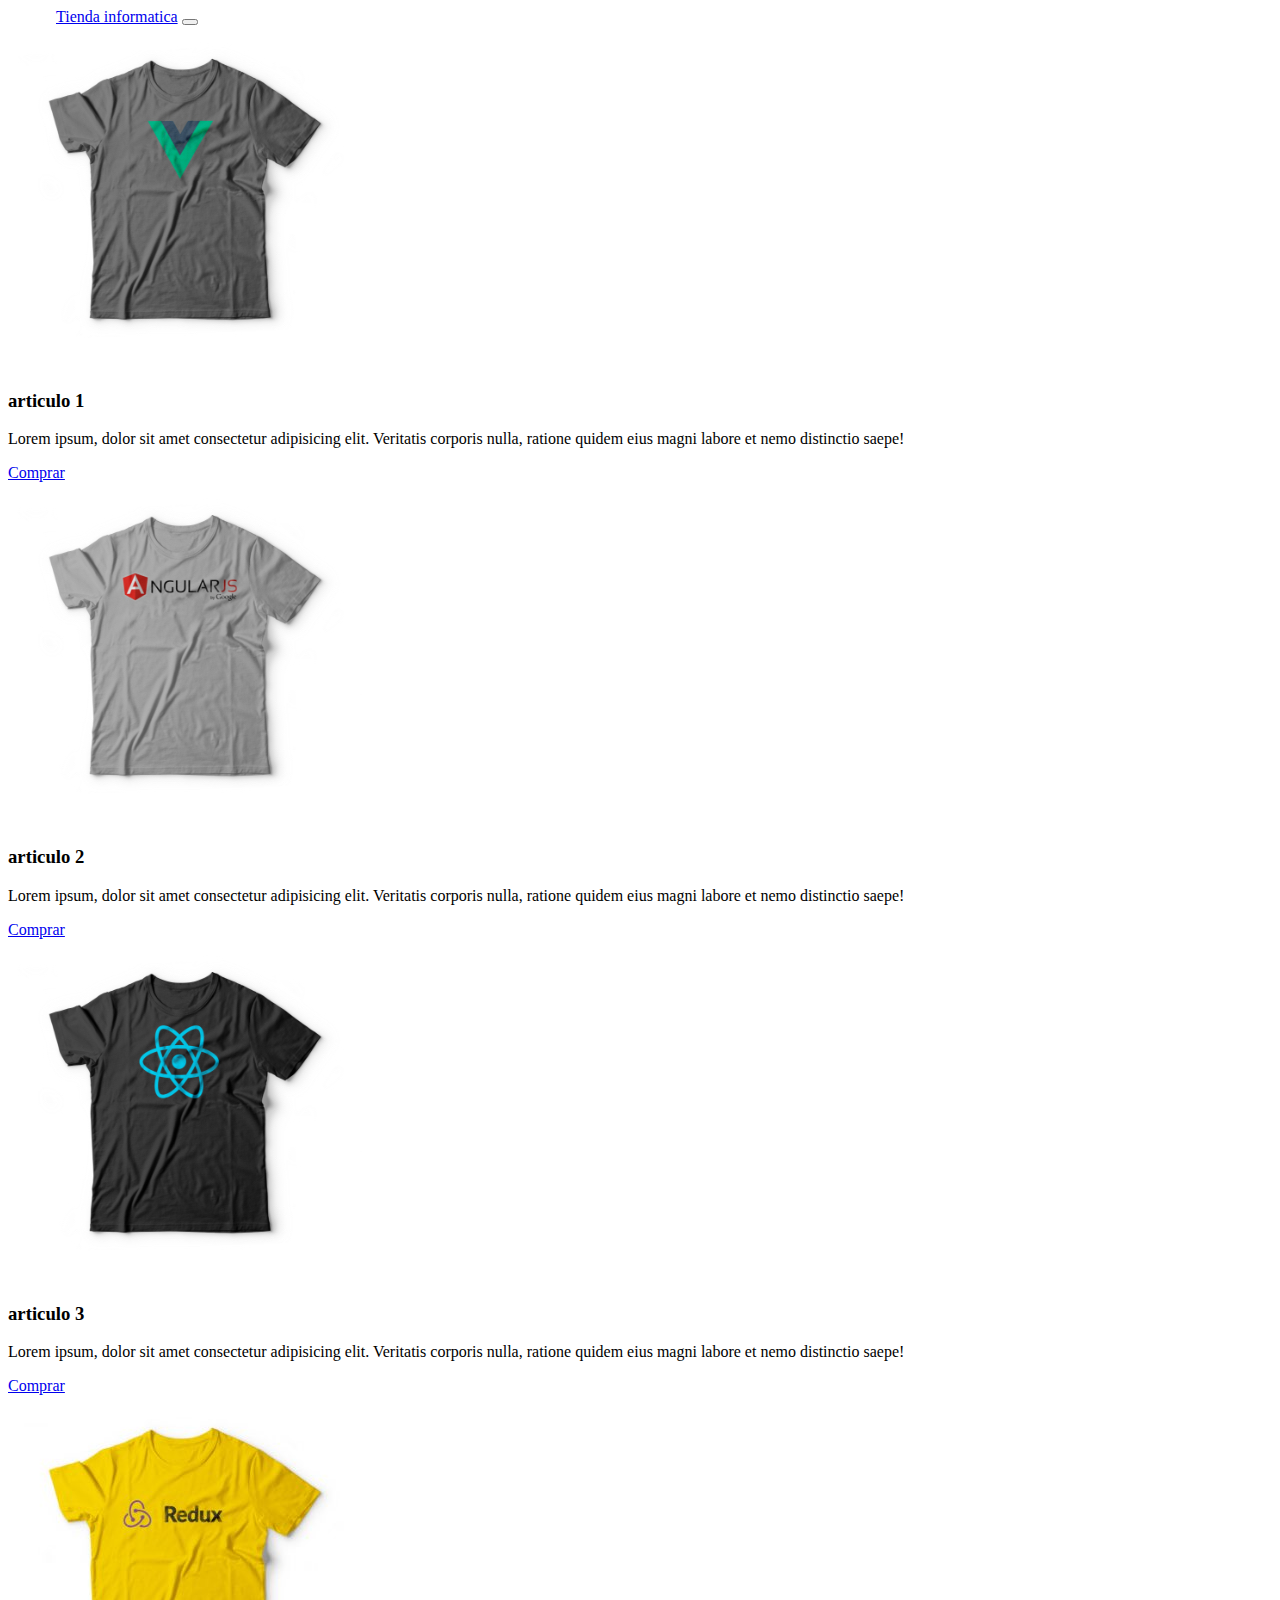
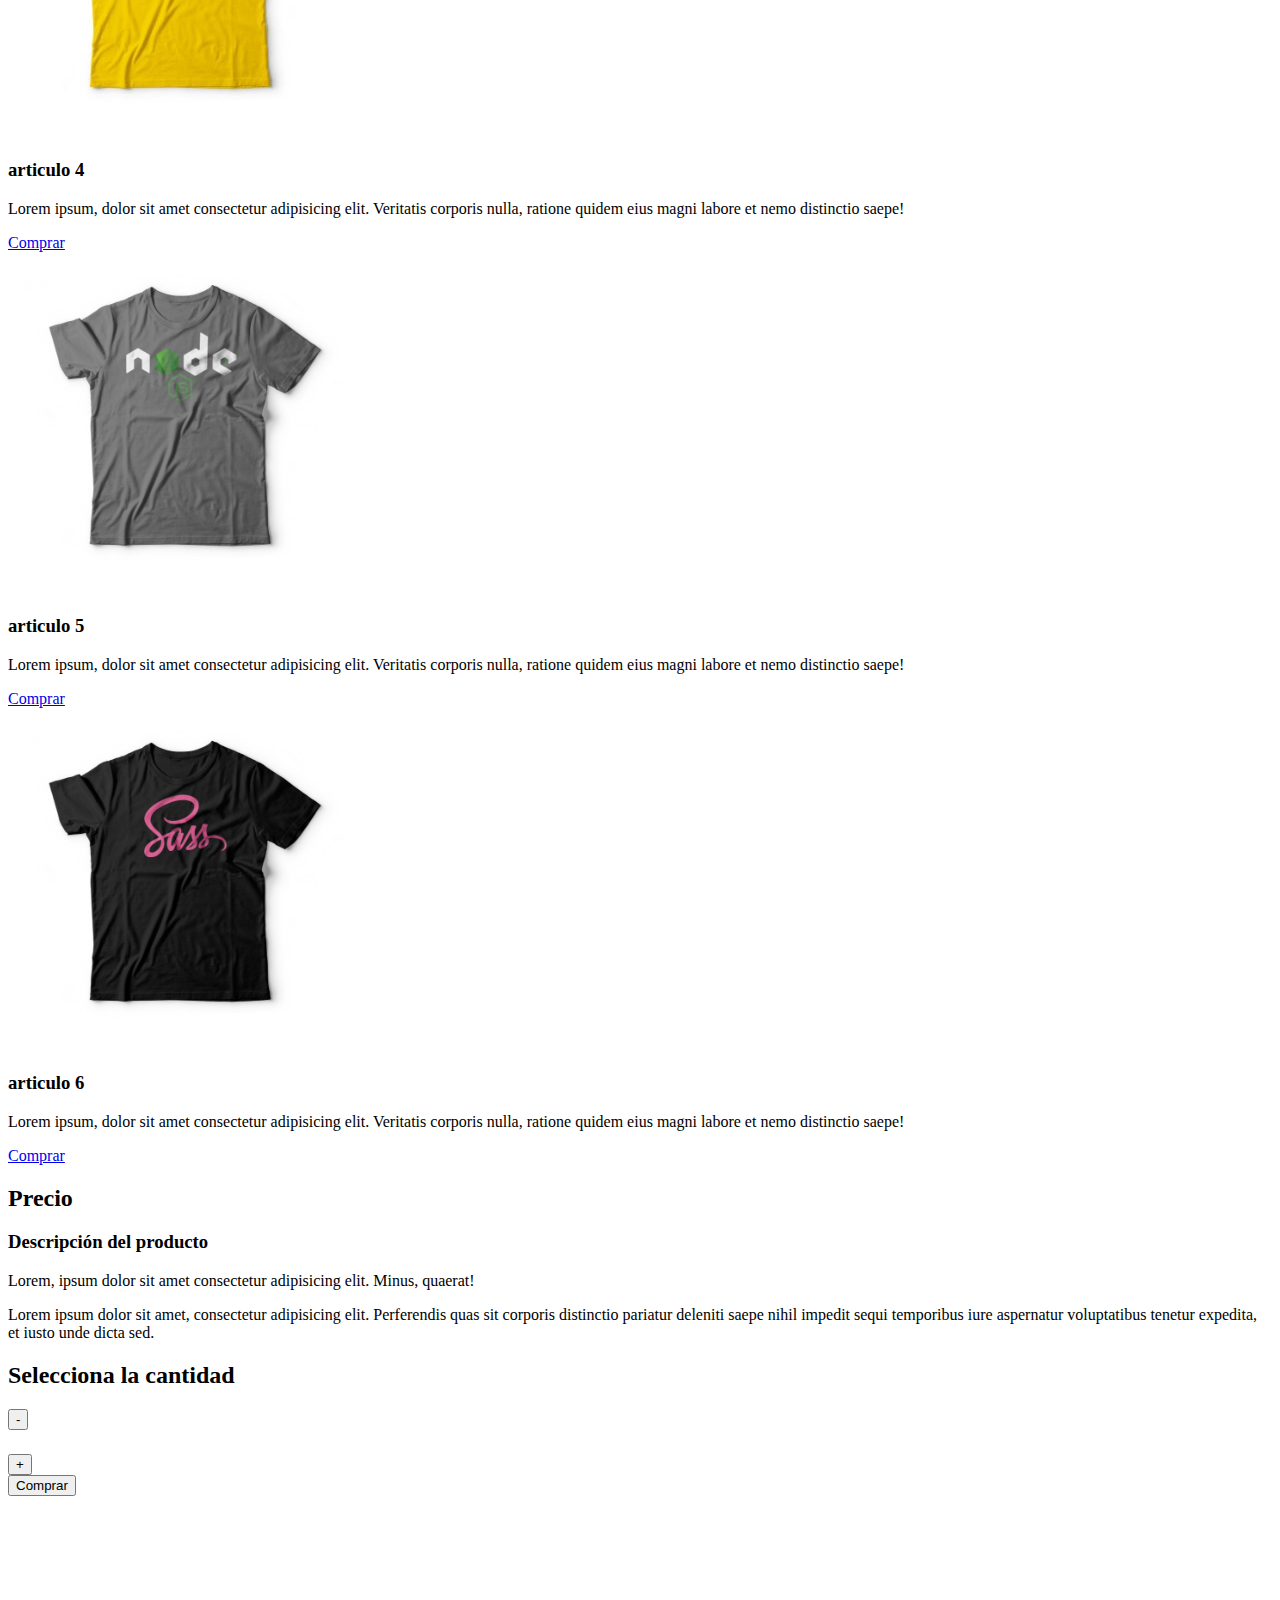
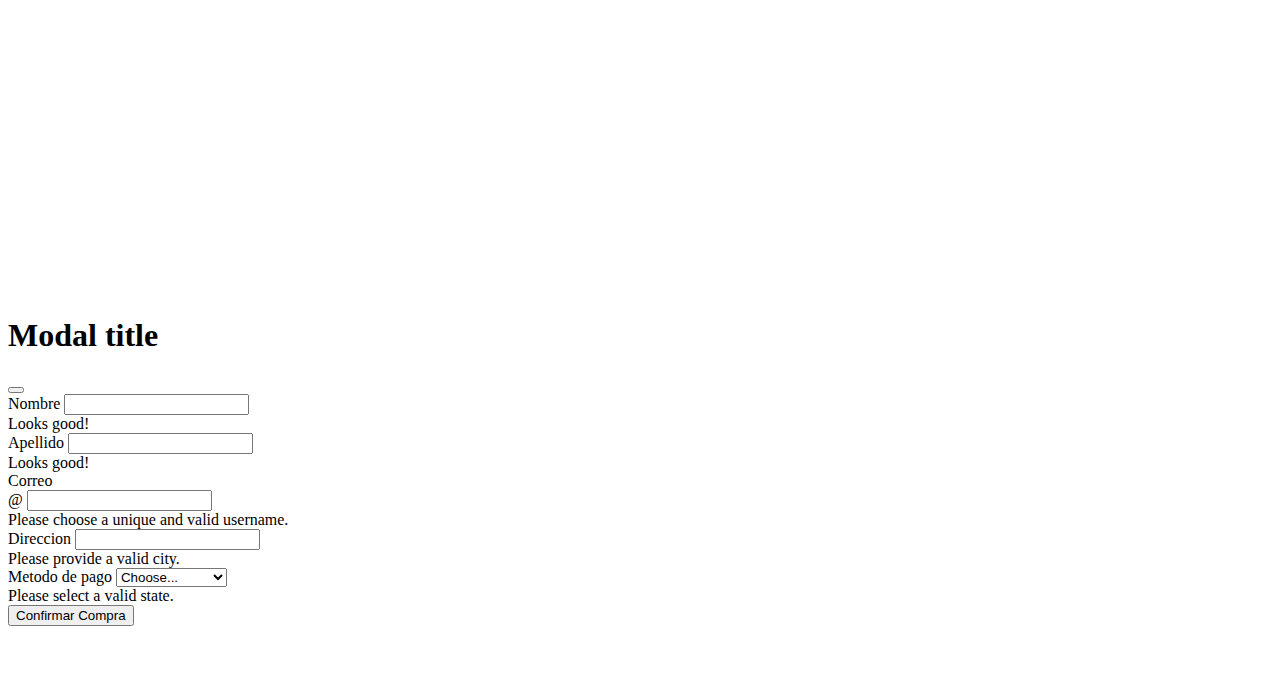
<file: index.html>
<!doctype html>
<html lang="es">
    <head>
        <title>Title</title>
        <meta charset="utf-8" />
        <meta name="viewport" content="width=device-width, initial-scale=1, shrink-to-fit=no" />
        <link href="https://cdn.jsdelivr.net/npm/bootstrap@5.3.2/dist/css/bootstrap.min.css"rel="stylesheet"integrity="sha384-T3c6CoIi6uLrA9TneNEoa7RxnatzjcDSCmG1MXxSR1GAsXEV/Dwwykc2MPK8M2HN" crossorigin="anonymous"/>
        <link rel="stylesheet" href="css/style.css">
    </head>
  <body>
    <header>
        <nav class="navbar navbar-expand-lg bg-body-tertiary container">
            <div class="container-fluid">
              <a class="navbar-brand" href="index.html">Tienda informatica</a>
              <button class="navbar-toggler" type="button" data-bs-toggle="collapse" data-bs-target="#navbarNav" aria-controls="navbarNav" aria-expanded="false" aria-label="Toggle navigation">
                <span class="navbar-toggler-icon"></span>
              </button>
            </div>
        </nav>

    </header>
    <section class="container mb-2 catalogo"> 
        <div class="row">
            <div class="col col-sm-12 col-md-6 col-lg-4">
              <div class="row">
                <div class="col">
                    <img src="img/1.jpg" alt="">
                </div>
                <div class="col">
                  <h3 class="text-center">articulo 1</h3>
                  <p class="text-center">Lorem ipsum, dolor sit amet consectetur adipisicing elit. Veritatis corporis nulla, ratione quidem eius magni labore et nemo distinctio saepe!</p>
                </div>
                <div class="col-12 text-center">
                  <a href="#shopping" class="btn btn-primary botonBandera botonUno" id="botonUno">Comprar</a>
                </div>
              </div>
            </div>

            <div class="col col-sm-12 col-md-6 col-lg-4">
              <div class="row">
                <div class="col">
                    <img src="img/2.jpg" alt="">
                </div>
                <div class="col">
                  <h3 class="text-center">articulo 2</h3>
                  <p class="text-center">Lorem ipsum, dolor sit amet consectetur adipisicing elit. Veritatis corporis nulla, ratione quidem eius magni labore et nemo distinctio saepe!</p>
                </div>
                <div class="col-12 text-center">
                  <a href="#shopping" class="btn btn-primary botonBandera botonDos" id="botonDos">Comprar</a>
                </div>
              </div>
            </div>

            <div class="col col-sm-12 col-md-6 col-lg-4">
              <div class="row">
                <div class="col">
                    <img src="img/3.jpg" alt="">
                </div>
                <div class="col">
                  <h3 class="text-center">articulo 3</h3>
                  <p class="text-center">Lorem ipsum, dolor sit amet consectetur adipisicing elit. Veritatis corporis nulla, ratione quidem eius magni labore et nemo distinctio saepe!</p>
                </div>
                <div class="col-12 text-center">
                  <a href="#shopping" class="btn btn-primary botonBandera botonTres" id="botonTres">Comprar</a>
                </div>
              </div>
            </div>
        </div>

        <div class="row">
          <div class="col col-sm-12 col-md-6 col-lg-4">
            <div class="row">
              <div class="col">
                  <img src="img/4.jpg" alt="">
              </div>
              <div class="col">
                <h3 class="text-center">articulo 4</h3>
                <p class="text-center">Lorem ipsum, dolor sit amet consectetur adipisicing elit. Veritatis corporis nulla, ratione quidem eius magni labore et nemo distinctio saepe!</p>
              </div>
              <div class="col-12 text-center">
                <a href="#shopping" class="btn btn-primary botonBandera BotonCuatro" id="BotonCuatro">Comprar</a>
              </div>
            </div>
          </div>

          <div class="col col-sm-12 col-md-6 col-lg-4">
            <div class="row">
              <div class="col">
                  <img src="img/5.jpg" alt="">
              </div>
              <div class="col">
                <h3 class="text-center">articulo 5</h3>
                <p class="text-center">Lorem ipsum, dolor sit amet consectetur adipisicing elit. Veritatis corporis nulla, ratione quidem eius magni labore et nemo distinctio saepe!</p>
              </div>
              <div class="col-12 text-center">
                <a href="#shopping" class="btn btn-primary botonBandera botonCinco" id="botonCinco">Comprar</a>
              </div>
            </div>
          </div>

          <div class="col col-sm-12 col-md-6 col-lg-4">
            <div class="row">
              <div class="col">
                  <img src="img/6.jpg" alt="">
              </div>
              <div class="col">
                <h3 class="text-center">articulo 6</h3>
                <p class="text-center">Lorem ipsum, dolor sit amet consectetur adipisicing elit. Veritatis corporis nulla, ratione quidem eius magni labore et nemo distinctio saepe!</p>
              </div>
              <div class="col-12 text-center">
                <a href="#shopping" class="btn btn-primary botonBandera botonSeis" id="botonSeis">Comprar</a>
              </div>
            </div>
          </div>
      </div>
    </section>
    <section class="container d-none shop" id="shopping">
      <div class="row">
          <div class="col col-sm-12 col-md-6 col-lg-4">
            <div class="row text-center">
              <div class="col imgenContenedor">
              </div>
              <div class="col-12">
                  <h2>Precio</h2>
                  <p class="precioUnit"></p>
                  <h3>Descripción del producto</h3>
                  <p>Lorem, ipsum dolor sit amet consectetur adipisicing elit. Minus, quaerat!</p>
              </div>
            </div>
          </div>

      <div class="col col-sm-12 col-md-6 col-lg-4">
          <div class="row">
            <div class="col">
                <p>Lorem ipsum dolor sit amet, consectetur adipisicing elit. Perferendis quas sit corporis distinctio pariatur deleniti saepe nihil impedit sequi temporibus iure aspernatur voluptatibus tenetur expedita, et iusto unde dicta sed.</p>
            </div>

            <div class="col-12 text-center">
              <div class="row">
                  <div class="col">
                      <h2>Selecciona la cantidad</h2>
                  </div>
              </div>
              <div class="row">
                  <div class="col">
                    <div class="row">
                      <div class="col">
                        <button type="button" class="btn btn-primary Checked" id="resta">-</button>
                      </div>
                      <div class="col">
                        <p class="contador"></p>
                      </div>
                      <div class="col">
                        <button type="button" class="btn btn-primary Checked" id="suma">+</button>
                      </div>
                    </div>
                  </div>
                    <div class="col text-center">
                      <button type="button" class="btn btn-primary" data-bs-toggle="modal" data-bs-target="#exampleModal">
                        Comprar
                      </button>
                    </div>
              </div>
            </div>
          </div>
        </div>
      </div>
  </section>
  <section class="container">
    <div class="offset"></div>
  </section>
    


  <div class="modal fade" id="exampleModal" tabindex="-1" aria-labelledby="exampleModalLabel" aria-hidden="true">
    <div class="modal-dialog">
      <div class="modal-content">
        <div class="modal-header">
          <h1 class="modal-title fs-5" id="exampleModalLabel">Modal title</h1>
          <button type="button" class="btn-close" data-bs-dismiss="modal" aria-label="Close"></button>
        </div>
        <div class="modal-body">
          <div>
            <form class="row g-3 needs-validation" novalidate>
                <div>
                  <label for="validationTooltip01" class="form-label">Nombre</label>
                  <input type="text" class="form-control" id="validationTooltip01" required>
                  <div class="valid-tooltip">
                    Looks good!
                  </div>
                </div>
                <div>
                  <label for="validationTooltip02" class="form-label">Apellido</label>
                  <input type="text" class="form-control" id="validationTooltip02" required>
                  <div class="valid-tooltip">
                    Looks good!
                  </div>
                </div>
                <div>
                  <label for="validationTooltipUsername" class="form-label">Correo</label>
                  <div class="input-group has-validation">
                    <span class="input-group-text" id="validationTooltipUsernamePrepend">@</span>
                    <input type="text" class="form-control" id="validationTooltipUsername" aria-describedby="validationTooltipUsernamePrepend" required>
                    <div class="invalid-tooltip">
                      Please choose a unique and valid username.
                    </div>
                  </div>
                </div>
                <div>
                  <label for="validationTooltip03" class="form-label">Direccion</label>
                  <input type="text" class="form-control" id="validationTooltip03" required>
                  <div class="invalid-tooltip">
                    Please provide a valid city.
                  </div>
                </div>
                <div>
                  <label for="validationTooltip04" class="form-label">Metodo de pago</label>
                  <select class="form-select" id="validationTooltip04" required>
                    <option selected disabled value="">Choose...</option>
                    <option>Tarjeta credito</option>
                    <option>Credito Directo</option>
                  </select>
                  <div class="invalid-tooltip">
                    Please select a valid state.
                  </div>
                </div>
              </form>
            </div>
        </div>
        <div class="modal-footer text-center">
          <button type="button" class="btn btn-primary" data-bs-dismiss="modal">Confirmar Compra</button>
        </div>
      </div>
    </div>
  </div>
  </body>
  <footer class="bg-dark footer p-2">
    <p class="text-center">Marino Osorio</p>
  </footer>
  <script src="https://cdn.jsdelivr.net/npm/bootstrap@5.3.3/dist/js/bootstrap.bundle.min.js" integrity="sha384-YvpcrYf0tY3lHB60NNkmXc5s9fDVZLESaAA55NDzOxhy9GkcIdslK1eN7N6jIeHz" crossorigin="anonymous"></script>
  <script src="js/codigo.js"></script>
</html>
</file>
<file: css/style.css>
.navbar{
    margin-left: 3em;
}
footer{
    color: white;

}
.imagenUno{
    background-image: url(/img/1.jpg);
    height: 310px;
    background-repeat: no-repeat;
}
.imagenDos{
    background-image: url(/img/2.jpg);
    height: 310px;
    background-repeat: no-repeat;
}
.imagenTres{
    background-image: url(/img/3.jpg);
    height: 310px;
    background-repeat: no-repeat;
}
.imagenCuatro{
    background-image: url(/img/4.jpg);
    height: 310px;
    background-repeat: no-repeat;
}
.imagenCinco{
    background-image: url(/img/5.jpg);
    height: 310px;
    background-repeat: no-repeat;
}
.imagenSeis{
    background-image: url(/img/6.jpg);
    height: 310px;
    background-repeat: no-repeat;
}
.offset{
    height: 400px;
    
}
.modal-footer{
    align-self: center;
}
.contador{
    font-size: 1.5em;
}
</file>
